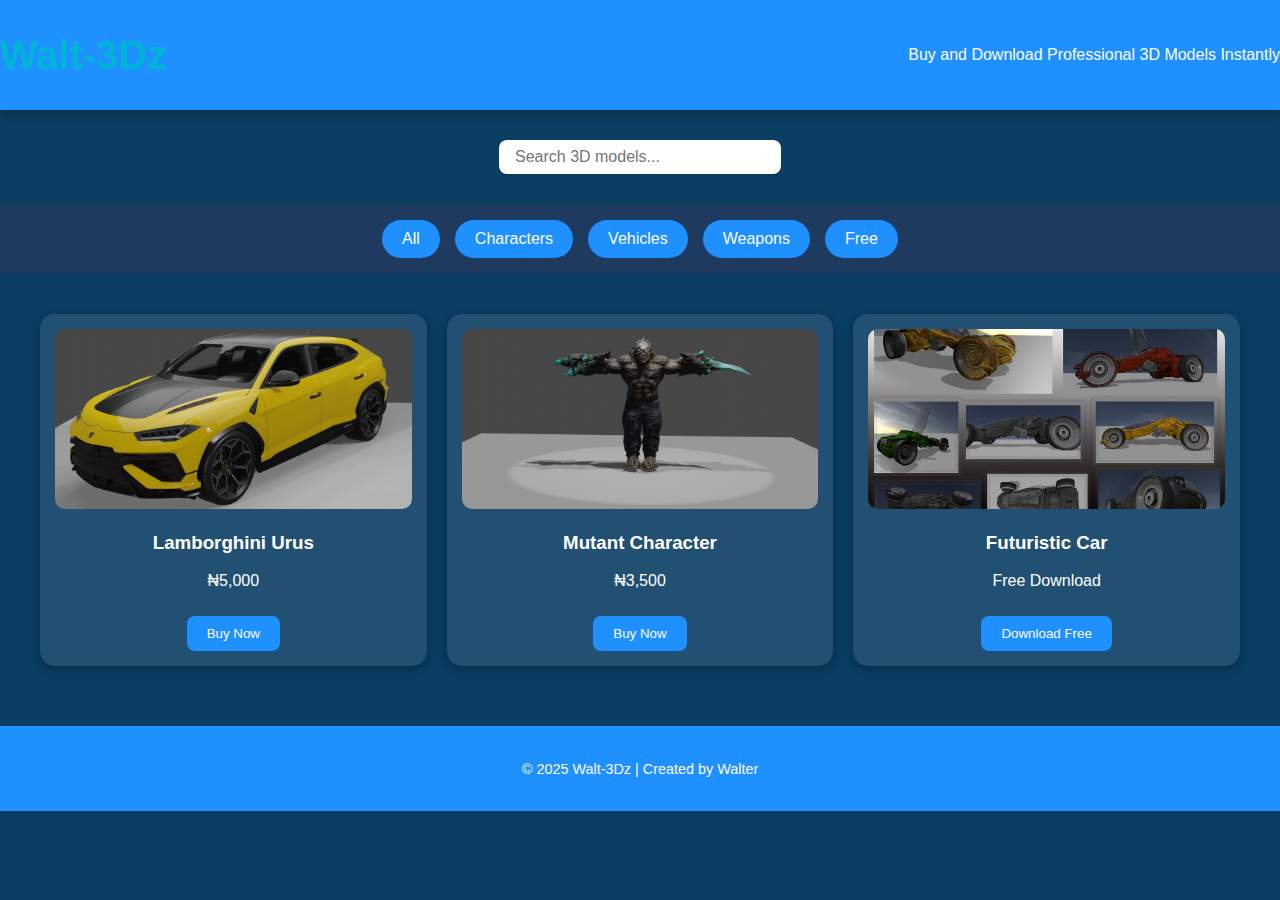
<file: index.html>
<!DOCTYPE html>
<html lang="en">
<head>
  <meta charset="UTF-8" />
  <meta name="viewport" content="width=device-width, initial-scale=1.0" />
  <title>Walt-3Dz | Buy & Download 3D Models</title>
  <link rel="stylesheet" href="style.css" />
  <style>
    body {
      background-color: #0a3d62;
      color: white;
      font-family: 'Segoe UI', Tahoma, Geneva, Verdana, sans-serif;
      margin: 0;
      padding: 0;
    }

    header {
      text-align: center;
      padding: 30px 0;
      background-color: #1e90ff;
      color: white;
      box-shadow: 0 3px 10px rgba(0,0,0,0.3);
    }

    h1 {
      margin: 0;
      font-size: 2.5rem;
    }

    .search-container {
      text-align: center;
      margin: 30px auto;
    }

    input[type="text"] {
      padding: 10px;
      width: 60%;
      border-radius: 8px;
      border: none;
      outline: none;
      font-size: 16px;
    }

    .categories {
      display: flex;
      justify-content: center;
      gap: 15px;
      flex-wrap: wrap;
      margin-bottom: 20px;
    }

    .category {
      background-color: #1e90ff;
      padding: 10px 20px;
      border-radius: 20px;
      cursor: pointer;
      transition: background 0.3s;
    }

    .category:hover {
      background-color: #4682b4;
    }

    .models-container {
      display: grid;
      grid-template-columns: repeat(auto-fit, minmax(250px, 1fr));
      gap: 20px;
      padding: 20px;
      max-width: 1200px;
      margin: 0 auto;
    }

    .model-card {
      background-color: rgba(255, 255, 255, 0.1);
      border-radius: 15px;
      padding: 15px;
      text-align: center;
      box-shadow: 0 3px 10px rgba(0,0,0,0.3);
      transition: transform 0.3s;
    }

    .model-card:hover {
      transform: scale(1.03);
    }

    .model-card img {
      width: 100%;
      height: 180px;
      border-radius: 10px;
      object-fit: cover;
    }

    button {
      background-color: #1e90ff;
      color: white;
      border: none;
      padding: 10px 20px;
      border-radius: 8px;
      cursor: pointer;
      transition: background 0.3s;
      margin-top: 10px;
    }

    button:hover {
      background-color: #4682b4;
    }

    footer {
      text-align: center;
      padding: 20px;
      background-color: #1e90ff;
      color: white;
      margin-top: 40px;
    }
  </style>
</head>
<body>

  <header>
    <h1>Walt-3Dz</h1>
    <p>Buy and Download Professional 3D Models Instantly</p>
  </header>

  <div class="search-container">
    <input type="text" id="searchInput" placeholder="Search 3D models..." onkeyup="searchModels()" />
  </div>

  <div class="categories">
    <div class="category" onclick="filterCategory('all')">All</div>
    <div class="category" onclick="filterCategory('character')">Characters</div>
    <div class="category" onclick="filterCategory('vehicle')">Vehicles</div>
    <div class="category" onclick="filterCategory('weapon')">Weapons</div>
    <div class="category" onclick="filterCategory('free')">Free</div>
  </div>

  <div class="models-container" id="modelsContainer">
    <!-- Example paid product -->
    <div class="model-card" data-category="vehicle">
      <img src="assets/images/lamborghini Urus.jpg" alt="jpg"/>
      <h3>Lamborghini Urus</h3>
      <p>₦5,000</p>
      <a href="https://paystack.com/pay/militarytruck" target="_blank">
        <button>Buy Now</button>
      </a>
    </div>

    <!-- Example paid product -->
    <div class="model-card" data-category="character">
      <img src="assets/images/Mutant.jpg" alt="jpg" />
      <h3>Mutant Character</h3>
      <p>₦3,500</p>
      <a href="https://paystack.com/pay/Mutant" target="_blank">
        <button>Buy Now</button>
      </a>
    </div>

    <!-- Example free product -->
    <div class="model-card" data-category="vehicle,free">
      <img src="assets/images/futuristic car.jpg" alt="jpg" />
      <h3>Futuristic Car</h3>
      <p>Free Download</p>
      <a href="assets/models/Futuristic_Car_Game-Ready.zip" download>
        <button>Download Free</button>
      </a>
    </div>
  </div>

  <footer>
    <p>© 2025 Walt-3Dz | Created by Walter</p>
  </footer>

  <script>
    function searchModels() {
      const input = document.getElementById("searchInput").value.toLowerCase();
      const models = document.querySelectorAll(".model-card");
      models.forEach(model => {
        const text = model.innerText.toLowerCase();
        model.style.display = text.includes(input) ? "block" : "none";
      });
    }

    function filterCategory(category) {
      const models = document.querySelectorAll(".model-card");
      models.forEach(model => {
        if (category === "all" || model.dataset.category.includes(category)) {
          model.style.display = "block";
        } else {
          model.style.display = "none";
        }
      });
    }
  </script>

</body>
</html>
</file>
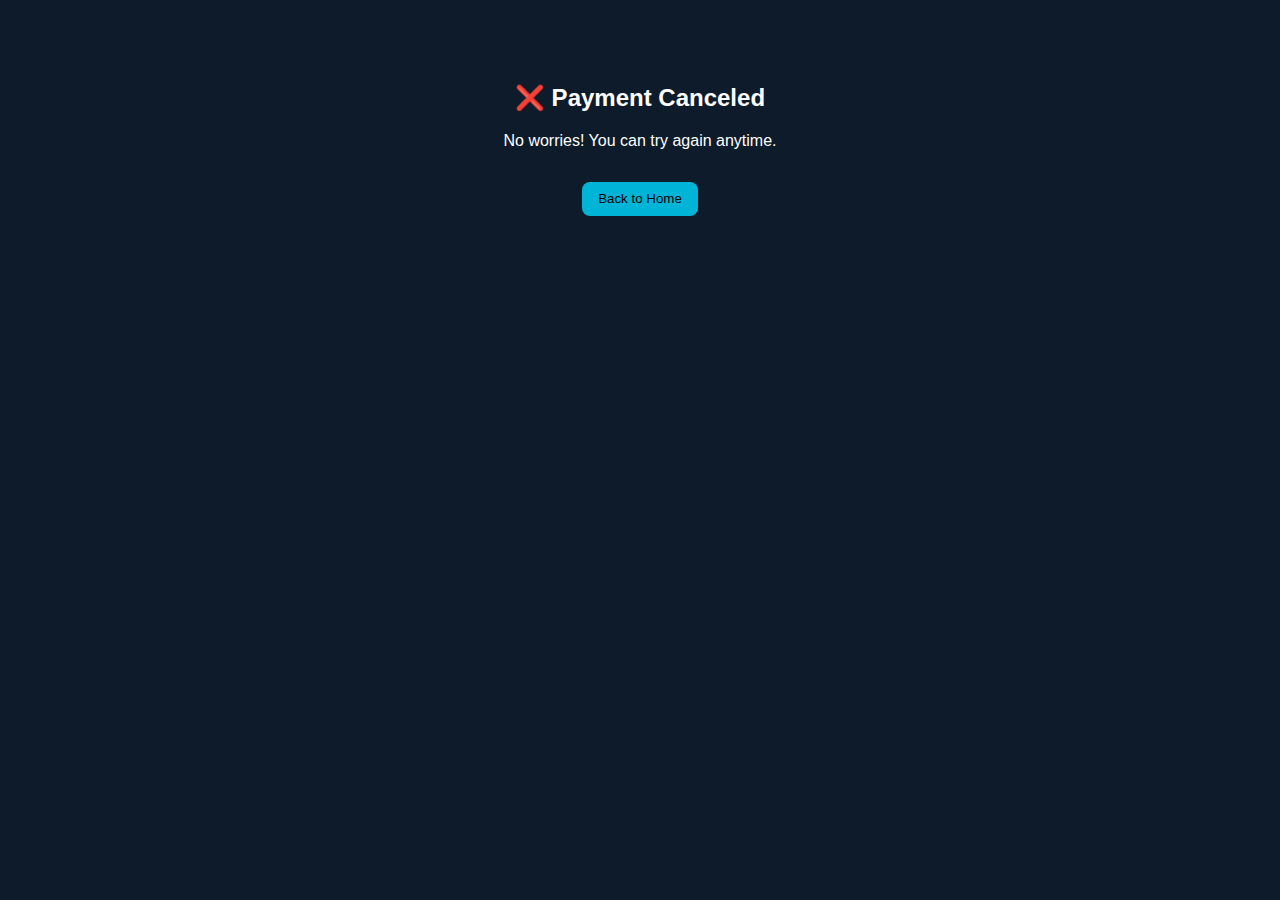
<file: cancel.html>
<!DOCTYPE html>
<html lang="en">
<head>
  <meta charset="UTF-8" />
  <meta name="viewport" content="width=device-width, initial-scale=1.0" />
  <title>Payment Canceled | Walt-3Dz</title>
  <link rel="stylesheet" href="style.css" />
</head>
<body>
  <div class="center-box">
    <h2>❌ Payment Canceled</h2>
    <p>No worries! You can try again anytime.</p>
    <a href="index.html"><button>Back to Home</button></a>
  </div>
</body>
</html>
</file>
<file: style.css>
body {
  font-family: 'Poppins', sans-serif;
  margin: 0;
  background: #0d1b2a;
  color: white;
}

header {
  background: #1b263b;
  display: flex;
  justify-content: space-between;
  align-items: center;
  padding: 1rem 2rem;
}

h1 {
  color: #00b4d8;
}

#searchInput {
  padding: 0.5rem 1rem;
  border-radius: 8px;
  border: none;
  width: 250px;
}

.categories {
  display: flex;
  justify-content: center;
  gap: 1rem;
  background: #1e3a5f;
  padding: 1rem;
}

.categories button {
  background: #00b4d8;
  border: none;
  padding: 0.5rem 1rem;
  border-radius: 8px;
  color: #fff;
  cursor: pointer;
  transition: 0.3s;
}

.categories button:hover {
  background: #0077b6;
}

main {
  display: grid;
  grid-template-columns: repeat(auto-fit, minmax(250px, 1fr));
  gap: 1.5rem;
  padding: 2rem;
}

.model-card {
  background: #1b263b;
  padding: 1rem;
  border-radius: 10px;
  text-align: center;
  box-shadow: 0 4px 10px rgba(0,0,0,0.3);
}

.model-card img {
  width: 100%;
  border-radius: 10px;
}

button {
  background: #00b4d8;
  border: none;
  padding: 0.6rem 1rem;
  border-radius: 8px;
  margin-top: 0.5rem;
  cursor: pointer;
}

button:hover {
  background: #0077b6;
}

footer {
  background: #1b263b;
  text-align: center;
  padding: 1rem;
  font-size: 0.9rem;
}
.center-box {
  text-align: center;
  padding: 4rem 1rem;
}
.center-box button {
  margin-top: 1rem;
}
</file>
